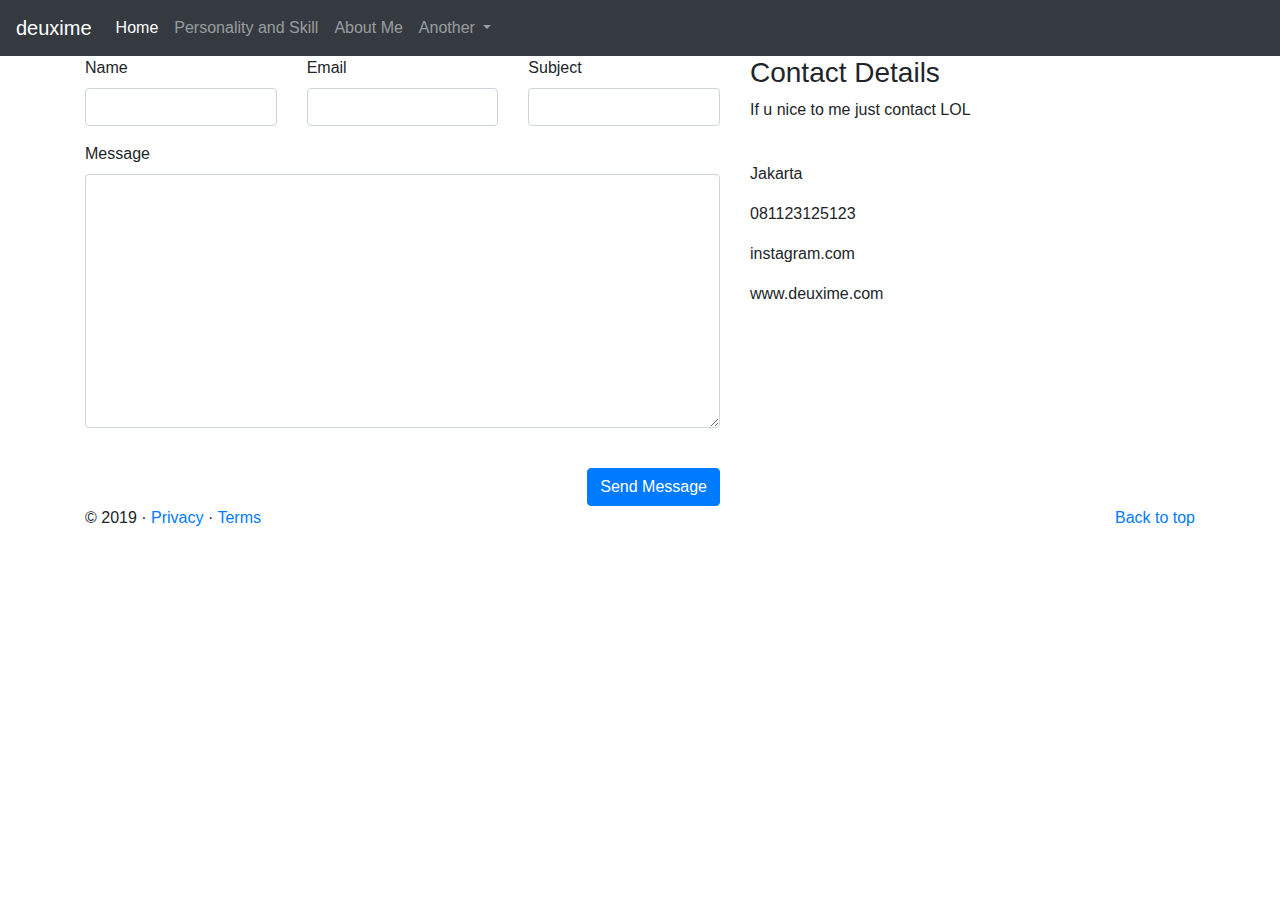
<file: contact.html>
<!DOCTYPE html>
<html lang="en">
<head>
    <title>Exercise 4</title>
    <link rel="stylesheet" href="https://maxcdn.bootstrapcdn.com/bootstrap/4.0.0/css/bootstrap.min.css" integrity="sha384-Gn5384xqQ1aoWXA+058RXPxPg6fy4IWvTNh0E263XmFcJlSAwiGgFAW/dAiS6JXm" crossorigin="anonymous">
</head>
<body>
<nav class="navbar navbar-expand-lg navbar-dark bg-dark">
        <a class="navbar-brand" href="#">deuxime</a>
        <button class="navbar-toggler" type="button" data-toggle="collapse" data-target="#navbarSupportedContent" aria-controls="navbarSupportedContent" aria-expanded="false" aria-label="Toggle navigation">
          <span class="navbar-toggler-icon"></span>
        </button>
      
        <div class="collapse navbar-collapse" id="navbarSupportedContent">
          <ul class="navbar-nav mr-auto">
            <li class="nav-item active">
              <a class="nav-link" href="./index.html">Home <span class="sr-only">(current)</span></a>
            </li>
            <li class="nav-item">
              <a class="nav-link" href="./person.html">Personality and Skill</a>
            </li>
            <li class="nav-item">
            <a class="nav-link" href="./about.html">About Me</a>
            </li>
            <li class="nav-item dropdown">
              <a class="nav-link dropdown-toggle" href="#" id="navbarDropdown" role="button" data-toggle="dropdown" aria-haspopup="true" aria-expanded="false">
                Another
              </a>
              <div class="dropdown-menu" aria-labelledby="navbarDropdown">
                <a class="dropdown-item" href="./calc.html">Calculator</a>
                <a class="dropdown-item" href="./misi.html">Mission and Vission</a>
                <div class="dropdown-divider"></div>
                <a class="dropdown-item" href="./contact.html">Contact</a>
              </div>
          </ul>
          </form>
        </div>
      </nav>
      <section id="main-container">
          <div class="container">
            
            <div class="row">
              <!-- Map start here -->
              <div id="map-wrapper" class="no-padding">
                <div class="map" id="map"></div>
              </div><!--/ Map end here -->	
      
            </div><!-- Content row  end -->
      
            <div class="gap-40"></div>
      
            <div class="row">
                <div class="col-md-7">
                  <form id="contact-form" action="contact-form.php" method="post" role="form">
                  <div class="row">
                    <div class="col-md-4">
                      <div class="form-group">
                        <label>Name</label>
                      <input class="form-control" name="name" id="name" placeholder="" type="text" required>
                      </div>
                    </div>
                    <div class="col-md-4">
                      <div class="form-group">
                        <label>Email</label>
                        <input class="form-control" name="email" id="email" 
                        placeholder="" type="email" required>
                      </div>
                    </div>
                    <div class="col-md-4">
                      <div class="form-group">
                        <label>Subject</label>
                        <input class="form-control" name="subject" id="subject" 
                        placeholder="" required>
                      </div>
                    </div>
                  </div>
                  <div class="form-group">
                    <label>Message</label>
                    <textarea class="form-control" name="message" id="message" placeholder="" rows="10" required></textarea>
                  </div>
                  <div class="text-right"><br>
                    <button class="btn btn-primary solid blank" type="submit">Send Message</button> 
                  </div>
                </form>
                </div>
                <div class="col-md-5">
                  <div class="contact-info">
                    <h3>Contact Details</h3>
                    <p>If u nice to me just contact LOL</p>
                    <br>
                    <p><i class="fa fa-home info"></i>  Jakarta </p>
                  <p><i class="fa fa-phone info"></i>  081123125123 </p>
                  <p><i class="fa fa-envelope-o info"></i>  instagram.com</p>
                  <p><i class="fa fa-globe info"></i>  www.deuxime.com</p>
                  </div>
                </div>
              </div>
      
          </div><!--/ container end -->
      
        </section><!--/ Main container end -->
      <footer class="container">
          <p class="float-right"><a href="#">Back to top</a></p>
          <p>&copy; 2019 &middot; <a href="./index.html">Privacy</a> &middot; <a href="./index.html">Terms</a></p>
        </footer>
      </main>
</file>
